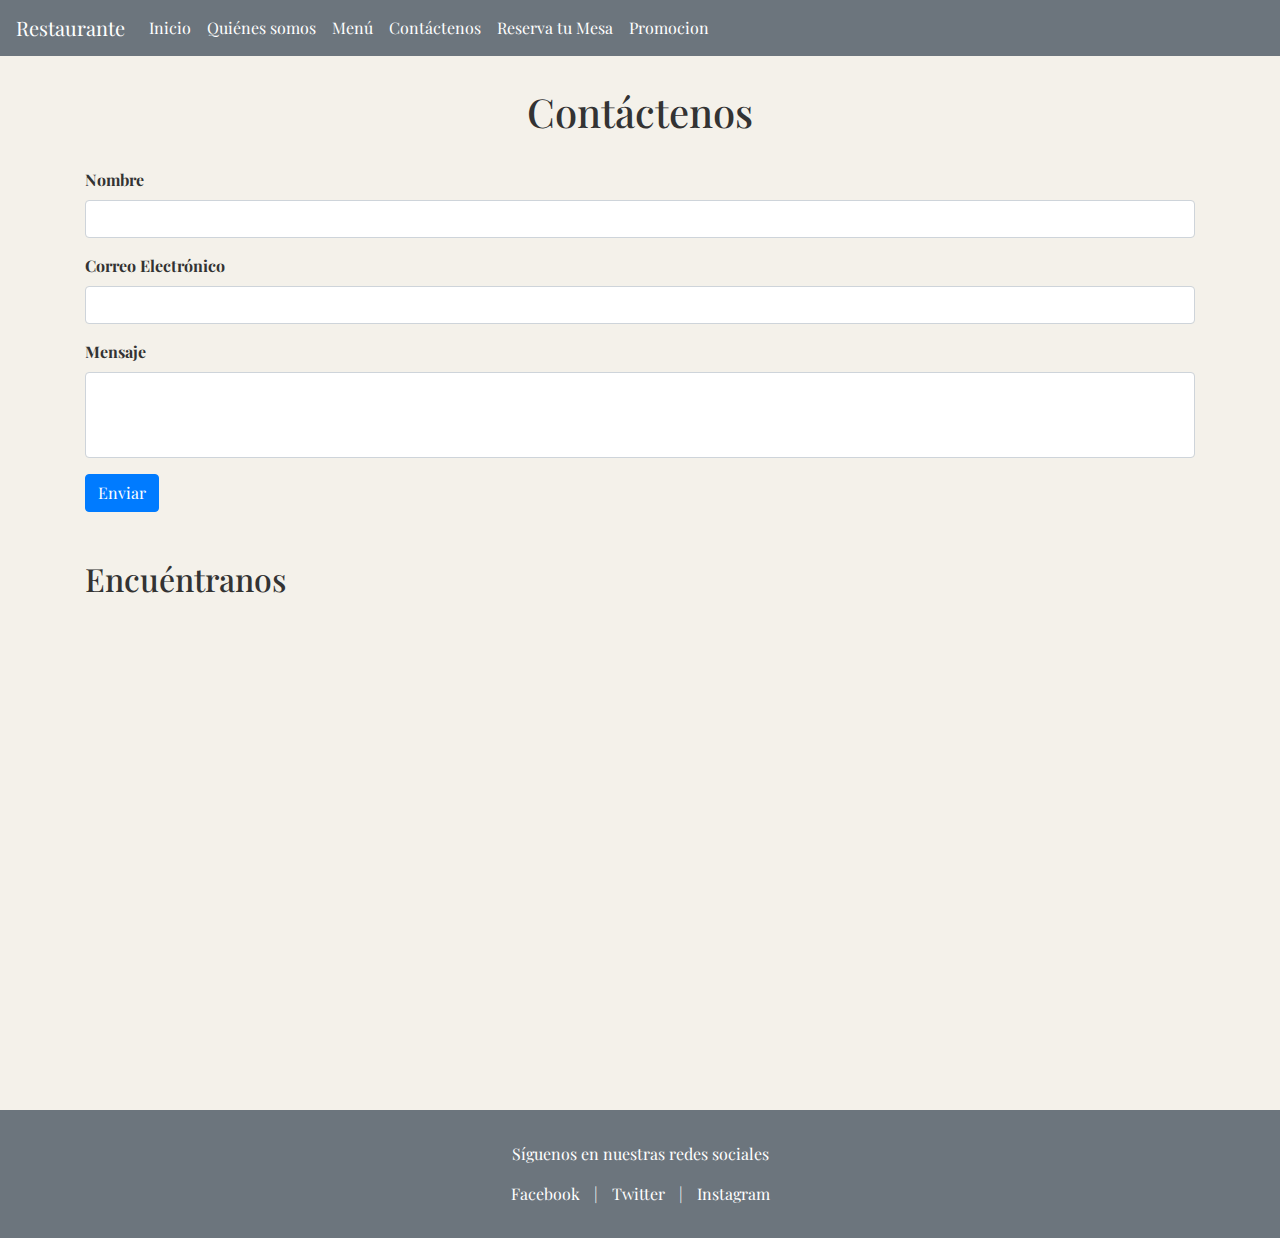
<file: contactenos.html>
<!DOCTYPE html>
<html lang="es">

<head>
    <meta charset="UTF-8">
    <meta name="viewport" content="width=device-width, initial-scale=1.0">
    <title>Contáctenos</title>
    <link href="https://fonts.googleapis.com/css2?family=Playfair+Display:wght@400;700&display=swap" rel="stylesheet">
    <link rel="stylesheet" href="bootstrap/bootstrap.min.css">
    <style>
        body {
            font-family: 'Playfair Display', serif;
            background: #f4f1ea;
            color: #333;
        }

        .navbar {
            background-color: #6c757d;
        }

        .navbar-brand,
        .nav-link {
            color: #fff !important;
        }

        .container {
            margin-top: 2rem;
        }

        .container h1 {
            text-align: center;
            color: #333;
        }

        .card {
            margin-bottom: 2rem;
            border: none;
            box-shadow: 0 4px 8px rgba(0, 0, 0, 0.1);
        }

        .card-title {
            font-size: 1.5rem;
            color: #333;
        }

        .card-text {
            font-size: 1rem;
            color: #555;
        }

        footer {
            background-color: #6c757d;
            color: #fff;
            padding: 2rem 0;
            text-align: center;
            margin-top: 3rem;
        }

        footer a {
            color: #fff;
            margin: 0 10px;
            text-decoration: none;
        }

        footer a:hover {
            text-decoration: underline;
        }

        .contact-form {
            margin-top: 2rem;
        }

        .contact-form label {
            font-weight: bold;
        }

        .contact-form textarea {
            resize: none;
        }
    </style>
</head>

<body>
    <nav class="navbar navbar-expand-lg">
        <a class="navbar-brand" href="#">Restaurante</a>
        <button class="navbar-toggler" type="button" data-bs-toggle="collapse" data-bs-target="#navbarNav" aria-controls="navbarNav" aria-expanded="false" aria-label="Toggle navigation">
            <span class="navbar-toggler-icon"></span>
        </button>
        <div class="collapse navbar-collapse" id="navbarNav">
            <ul class="navbar-nav">
                <li class="nav-item"><a class="nav-link" href="index.html">Inicio</a></li>
                <li class="nav-item"><a class="nav-link" href="quienes_somos.html">Quiénes somos</a></li>
                <li class="nav-item"><a class="nav-link" href="menu.html">Menú</a></li>
                <li class="nav-item"><a class="nav-link" href="contactenos.html">Contáctenos</a></li>
                <li class="nav-item"><a class="nav-link" href="reserva.html">Reserva tu Mesa</a></li>
                <li class="nav-item"><a class="nav-link" href="promociones.html">Promocion</a></li>
            </ul>
        </div>
    </nav>

    <div class="container">
        <h1>Contáctenos</h1>
        <div class="contact-form">
            <form>
                <div class="mb-3">
                    <label for="nombre" class="form-label">Nombre</label>
                    <input type="text" class="form-control" id="nombre" required>
                </div>
                <div class="mb-3">
                    <label for="correo" class="form-label">Correo Electrónico</label>
                    <input type="email" class="form-control" id="correo" required>
                </div>
                <div class="mb-3">
                    <label for="mensaje" class="form-label">Mensaje</label>
                    <textarea class="form-control" id="mensaje" rows="3" required></textarea>
                </div>
                <button type="submit" class="btn btn-primary">Enviar</button>
            </form>
        </div>

        <div class="mt-5">
            <h2>Encuéntranos</h2>
            <iframe src="https://www.google.com/maps/embed?pb=!1m18!1m12!1m3!1d3917.4301499014387!2d-74.78151142501939!3d10.930843856326543!2m3!1f0!2f0!3f0!3m2!1i1024!2i768!4f13.1!3m3!1m2!1s0x8ef5cd6048339dd7%3A0x5e50007e9b902771!2sInstituci%C3%B3n%20Educativa%20Francisco%20Jos%C3%A9%20de%20Caldas!5e0!3m2!1ses!2sco!4v1724001821278!5m2!1ses!2sco" width="100%" height="450" frameborder="0" style="border:0;" allowfullscreen="" loading="lazy" referrerpolicy="no-referrer-when-downgrade"></iframe>
        </div>
    </div>

    <footer>
        <p>Síguenos en nuestras redes sociales</p>
        <a href="https://facebook.com" target="_blank">Facebook</a> | 
        <a href="https://twitter.com" target="_blank">Twitter</a> | 
        <a href="https://instagram.com" target="_blank">Instagram</a>
    </footer>

    <script src="https://stackpath.bootstrapcdn.com/bootstrap/5.3.0/js/bootstrap.bundle.min.js"></script>
</body>

</html>
</file>
